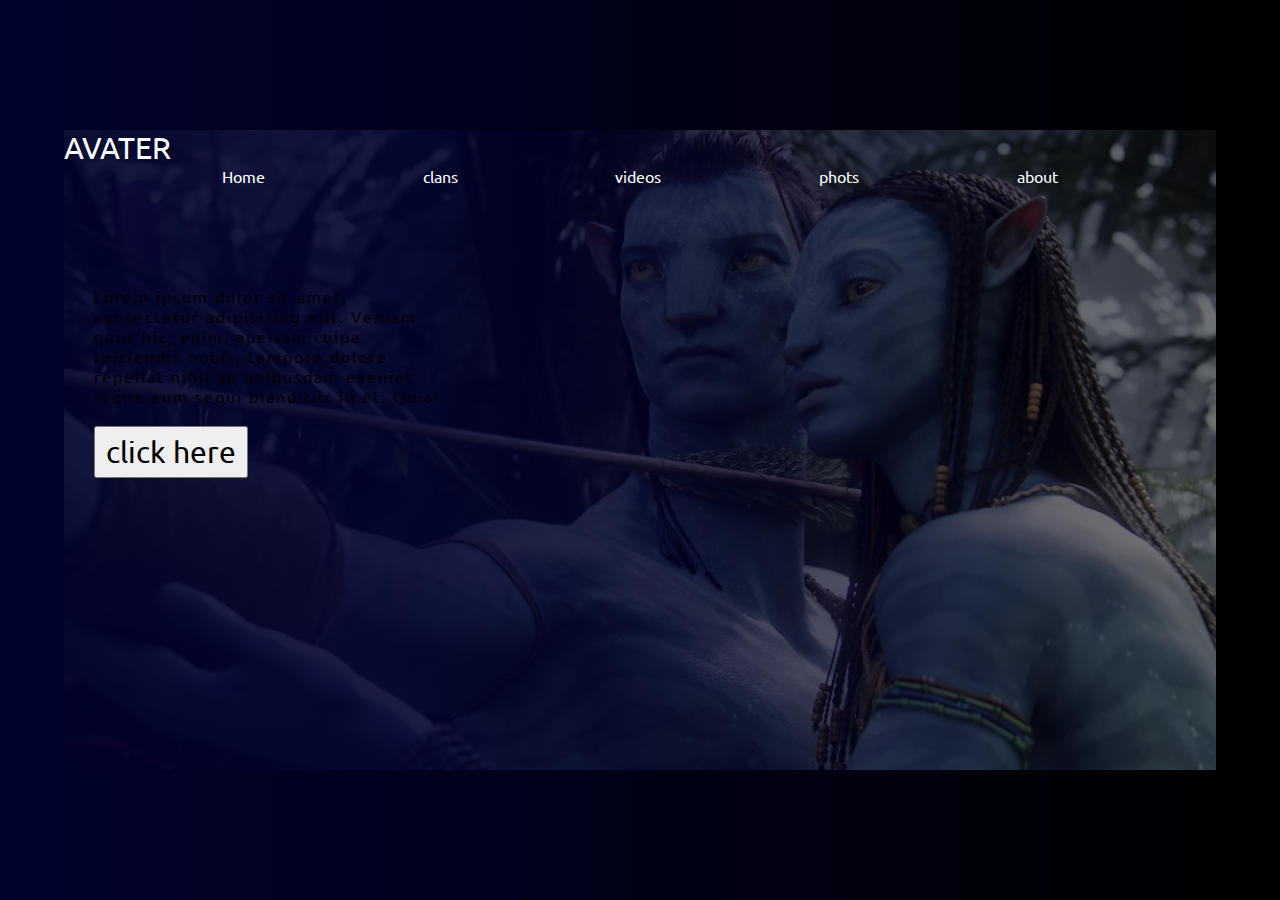
<file: index.html>
<!DOCTYPE html>
<html lang="en">
<head>
    <meta charset="UTF-8">
    
    <link rel="stylesheet" href="style3.css" />
    <title>Avater</title>
</head>
<body>
   <div class="container">
    <header>
        <a href="#" class="logo">Avater</a>
        <ul>
            <li><a href="#">Home</a></li>
            <li><a href="#">clans</a></li>
            <li><a href="#">videos</a></li>
            <li><a href="#">phots</a></li>
            <li><a href="#">about</a></li>
        </ul>
    </hearder>
    <div class="content">
       
        <p>Lorem ipsum dolor sit amet, consectetur adipisicing elit. Veniam quos hic, enim, aperiam culpa reiciendis nobis, tempore dolore repellat nihil ab quibusdam eveniet atque eum sequi blanditiis id et. Quia!</p>
        <button>click here</button>
    </div>
   </div> 
</body>
</html>
</file>
<file: style3.css>
@import url("https://fonts.googleapis.com/css2?family=Ubuntu:ital,wght@0,300;0,400;0,500;0,700;1,300;1,400;1,500;1,700&display=swap");
* {
  font-family: "Ubuntu", sans-serif;
  padding: 0;
  margin: 0;
}
body {
  background-image: linear-gradient(to right, #01022d, #000);
  height: 100vh;
  display: flex;
  justify-content: center;
  align-items: center;
}
.container {
  background-image: linear-gradient(to right, #01022de5 30%, #00000088),
    url(photos/mo2.webp);
  width: 90%;
  height: 640px;
  background-position: center;
  background-size: cover;
}

.container:hover {
  background-image: linear-gradient(to right, #01022de5 30%, transparent),
    url(photos/mo2.webp);
    
}
a {
  color: white;
  text-decoration: none;
}
hearder {
  display: flex;
  justify-content: space-between;
  align-items: center;
  padding: 10px;
}
.logo {
  font-size: 30px;
  text-transform: uppercase;
}
ul {
  width: 100%;
  list-style: none;
  display: flex;
  justify-content: space-evenly;
}
ul a {
  border-bottom: 2px solid transparent;
}
ul a:hover {
  border-bottom-color: white;
}
.content {
  width: 50%;
  margin-top: 50px;
  padding: 30px;
}
.content h2 {
  font-size: 100px;
  text-transform: uppercase;
}
.content p {
  letter-spacing: 2px;
  width: 350px;
  padding: 20px 0;
}
button {
  font-size: 30px;
  padding: 6px 10px;
  border-radius: 2px soild transparent;
  cursor: pointer;
}
.content button:hover {
  background-color: transparent;
  border-color: white;
  color: white;
}
</file>
